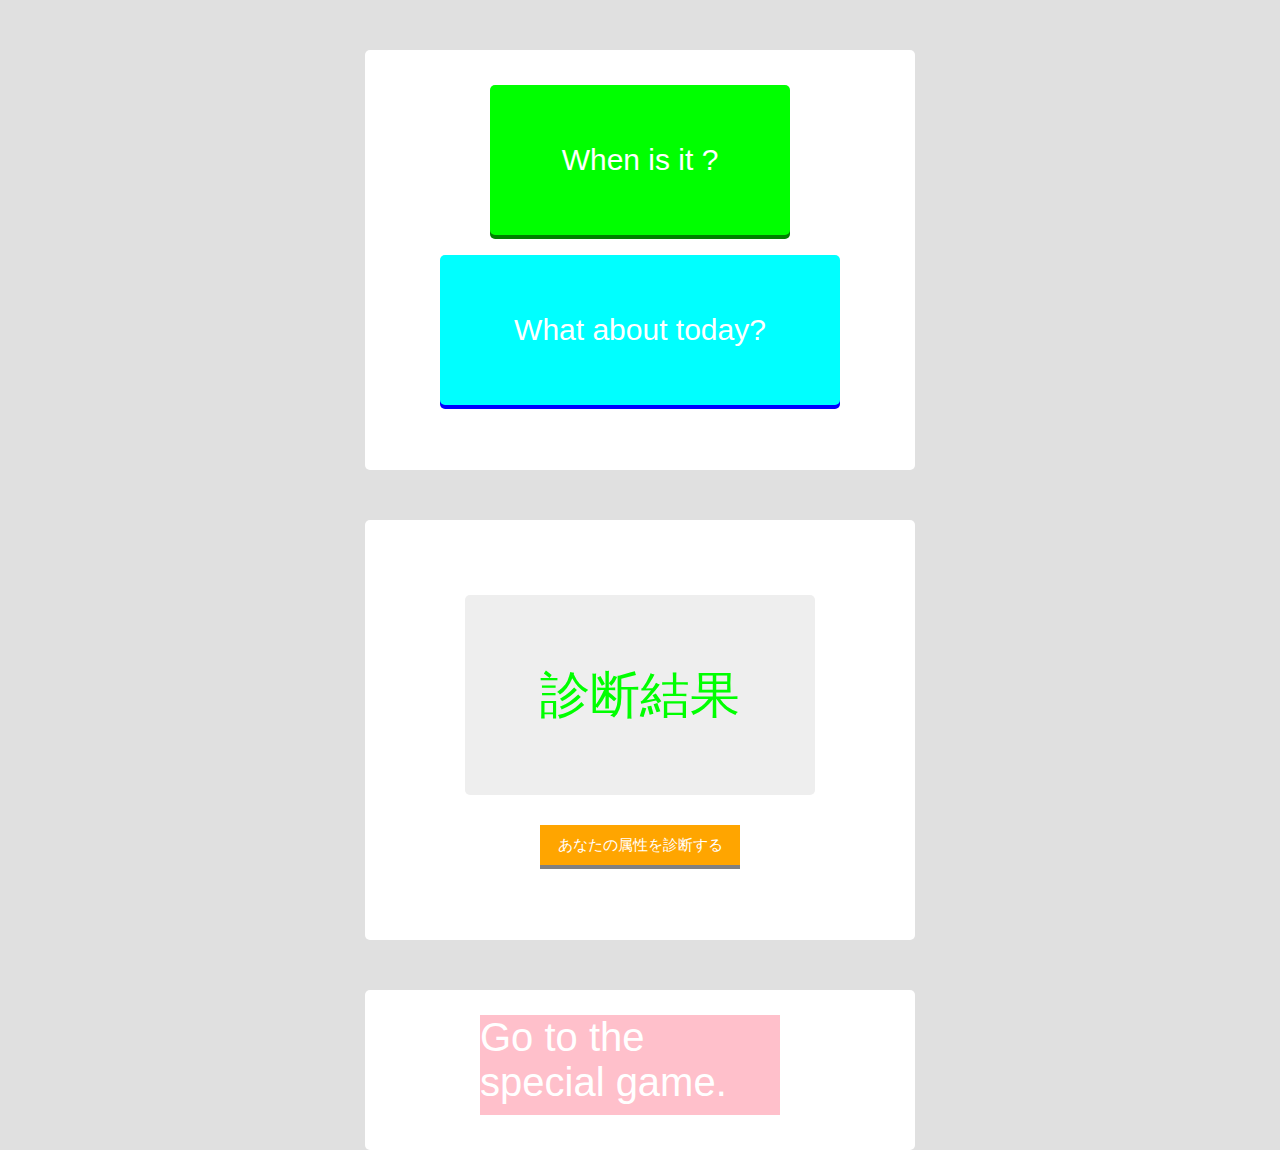
<file: index.html>
<!DOCTYPE html>
<html lang="js">
  <head>
    <meta charset="utf-8">
    <title>MiniGameByJS</title>
    <link rel="stylesheet" href="styles.css">
  </head>
  <body>


    <!-- GameBox_01 -->
    <div class="container">
      <div id="calender">
        When is it ?
      </div>
      <div id="info">
          What about today?
      </div>
    </div>


    <!-- GameBox_02 -->
    <div class="container">
      <div id="check">
        診断結果
      </div>
      <div id="button">
        あなたの属性を診断する
      </div>
    </div>

    <!--  -->
    <div class="container">
      <a href="special.html">Go to the special game.</a>
    </div>



    <div id="toTop" style="position:fixed;right:10px;bottom:10px;">
      上
    </div>
    <script src="https://ajax.googleapis.com/ajax/libs/jquery/2.2.4/jquery.min.js"></script>
    <script src="main.js"></script>
  </body>
</html>
</file>
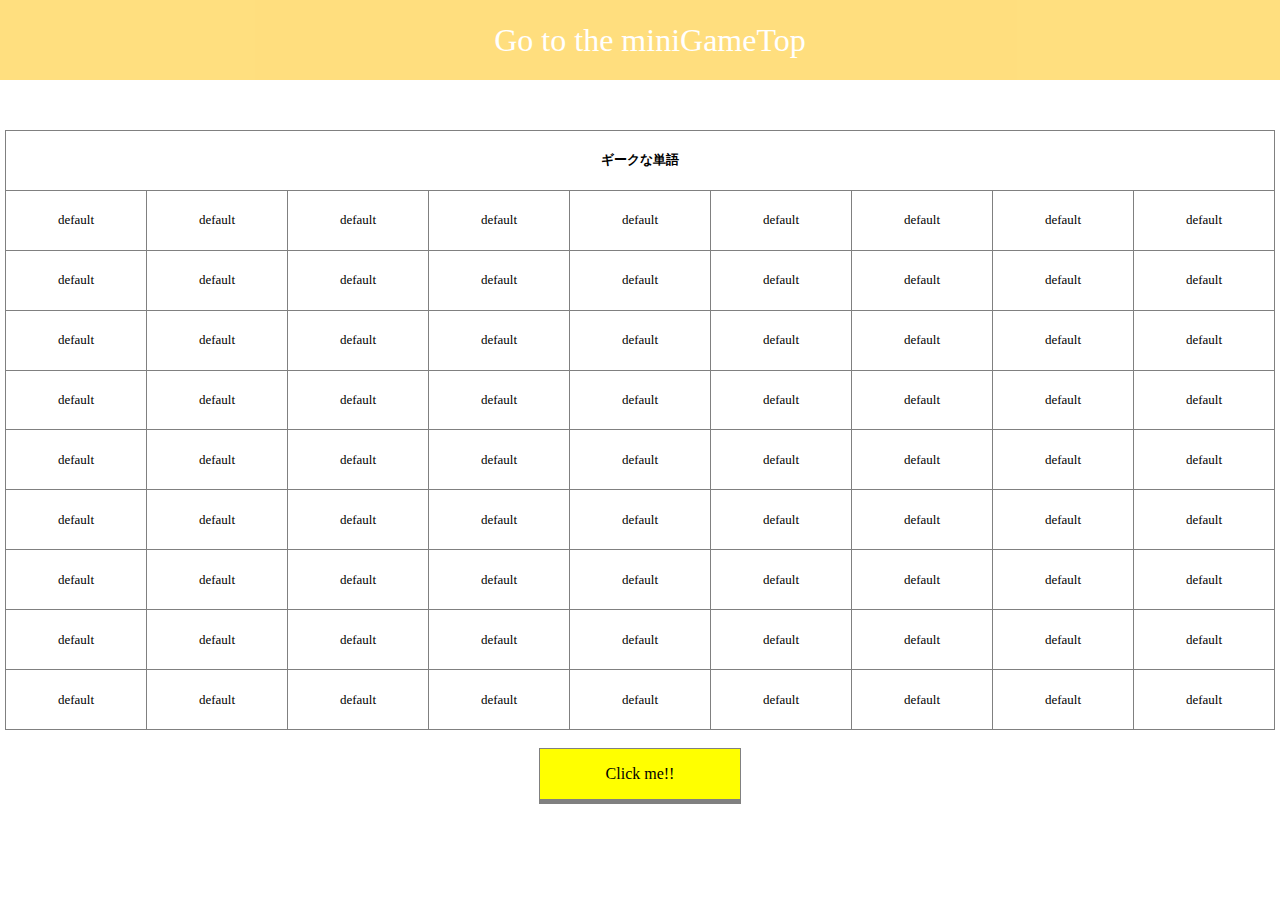
<file: special.html>
<!DOCTYPE html>
<html lang="ja">
  <head>
    <meta charset="utf-8">
    <title>Special Game</title>
    <style>

    body {
      margin: 0;
    }

    /*** ヘッダー ***/

    a[href="index.html"] {
      text-decoration: none;
    }

    a[href="index.html"] > header {
      background: rgb(255,191,0);
      color: #fff;
      width: 1280px;
      text-align: center;
      height: 60px;
      line-height: 60px;
      padding: 10px;
      font-size: 32px;
    }

    a[href="index.html"] > header:hover {
      transition: .7s;
      opacity: 0.5;
      cursor: pointer;
    }


    /* GameBox */

    div#button {
      border: 1px solid gray;
      width: 200px;
      height: 50px;
      margin: 0 auto;
      background: yellow;
      text-align: center;
      line-height: 50px;
      box-shadow: 0 4px 0 gray;
      position: relative;
      cursor:pointer;
    }

    div#button:hover {
      top: 4px;
      box-shadow: 0 0;
    }


    table {
      border-collapse: collapse;
      padding: 10px;
      margin: 50px auto 0;
      width: 1270px;
      height: 600px;
      text-align: center;
    }

    td,th {
      width: 120px;
      height: 50px;
      font-size: small;
    }

    table  tr  td:hover {
      background: orange;
      opacity: 0.5;
      transition: .8s;
      cursor: pointer;
    }



    </style>
  </head>
  <body>

    <a href="index.html">
      <header>Go to the miniGameTop</header>
    </a>

    <!-- GameBox -->
    <div class="container">

      <table border="1">
        <tr>
          <th colspan="9">ギークな単語</th>
        </tr>
        <tr><td id="td01">default</td><td id="td02">default</td><td id="td03">default</td>
            <td id="td04">default</td><td id="td05">default</td><td id="td06">default</td>
            <td id="td07">default</td><td id="td08">default</td><td id="td09">default</td></tr>

        <tr><td id="td10">default</td><td id="td11">default</td><td id="td12">default</td>
            <td id="td13">default</td><td id="td14">default</td><td id="td15">default</td>
            <td id="td16">default</td><td id="td17">default</td><td id="td18">default</td></tr>

        <tr><td id="td19">default</td><td id="td20">default</td><td id="td21">default</td>
            <td id="td22">default</td><td id="td23">default</td><td id="td24">default</td>
            <td id="td25">default</td><td id="td26">default</td><td id="td27">default</td></tr>

        <tr><td id="td28">default</td><td id="td29">default</td><td id="td30">default</td>
            <td id="td31">default</td><td id="td32">default</td><td id="td33">default</td>
            <td id="td34">default</td><td id="td35">default</td><td id="td36">default</td></tr>

        <tr><td id="td37">default</td><td id="td38">default</td><td id="td39">default</td>
            <td id="td40">default</td><td id="td41">default</td><td id="td42">default</td>
            <td id="td43">default</td><td id="td44">default</td><td id="td45">default</td></tr>

        <tr><td id="td46">default</td><td id="td47">default</td><td id="td48">default</td>
            <td id="td49">default</td><td id="td50">default</td><td id="td51">default</td>
            <td id="td52">default</td><td id="td53">default</td><td id="td54">default</td></tr>

        <tr><td id="td55">default</td><td id="td56">default</td><td id="td57">default</td>
            <td id="td58">default</td><td id="td59">default</td><td id="td60">default</td>
            <td id="td61">default</td><td id="td62">default</td><td id="td63">default</td></tr>

        <tr><td id="td64">default</td><td id="td65">default</td><td id="td66">default</td>
            <td id="td67">default</td><td id="td68">default</td><td id="td69">default</td>
            <td id="td70">default</td><td id="td71">default</td><td id="td72">default</td></tr>

        <tr><td id="td73">default</td><td id="td74">default</td><td id="td75">default</td>
            <td id="td76">default</td><td id="td77">default</td><td id="td78">default</td>
            <td id="td79">default</td><td id="td80">default</td><td id="td81">default</td></tr>
      </table>

      <br>

      <div id="button">Click me!!</div>
    </div>

  <script src="https://ajax.googleapis.com/ajax/libs/jquery/2.2.4/jquery.min.js"></script>
  <script>

    // GameBox

      var words = [
                   'git','github','vi','MySQL','MarkDown','Java','PlayFrameWork','Python','機械学習',
                   'Deep Learning','CentOS','大規模システム','ソースコード','C','PHP','html','css','JS',
                   'coffee script','LESS','jQuery','emacs','Windows','Unix','Linux','ワンライナー','認証',
                   'http','セキュリティ','URL','www','チューリング賞','webマイニング','アクセス解析','アナリティクス','Tomcat',
                   'JSP/サーブレット','Spring','MVC','フレームワーク','Swift','Android','アプリ','開発','アルゴリズム',
                   'rgb()','hsla()','チュートリアル','ドットインストール','Progate','PostgreSQL','Oracle','LPIC','Mashup Awards',
                   'ライトニングトーク','進捗報告','レスポンシブデザイン','Ajax','Apache','オブジェクト指向','クラウド','AWS','IOT',
                   '人工知能','OS','Eclispe','環境構築','shellscript','C#','C++','Go','Docker',
                   'Vagrant','仮想環境','Cloud9','Ansible','ライブラリ','API','メソッド','変数','命名規則',
                   '工期','基本情報','統計情報','ITP','ITストラテジスト','フィッシュボーン','フローチャート','納期','期限',
                   '予算','エンジニア','プログラマ','フルスタック','フロントエンド','サーバサイド','インフラ','設計','詳細設計',
                   '保守運用','要件定義','ウォーターフォール','アジャイル','for文','switch文','文法','ターミナル','コマンドプロンプト',
                   'アランケイ','Linux','RedHat','yellodog','デーモン','プロパティ','メソッド','クラス','継承',
                   'ユーティリティクラス','基底クラス','ブール値','引数','戻り値','値渡し','参照渡し','ポインタ','フォーム',
                   'フォームヘルパー','CoC','CakePHP','FuelPHP','three.js','3D','デザイナー','Bootstrap','クッキー',
                   'セッション','キャッシュ','JSON','MongoDB','XML','DOM操作','jpg','png','ファビコン',
                   'アイコン','iOS','バージョンアップ','デグれってる','デバッグ','リファクタ','技術レポート','技術調査','チーム開発',
                   '炎上','デスマーチ','シリコンバレー','MIT','Twitter','トラブルシューティング','セグエ','シーケンス図','散布図',
                   '相関関係','相関係数','ビッグデータ','データマイニング','データハンドリング','意味解析','構文解析','情報理論','数学',
                   'CRUD','新規登録','ログアウト','fontawesome','CDN','アカマイ','テクノロジー','科学技術','ビルゲイツ',
                   '松尾豊','情報工学','石黒浩','ロボット工学','スティーブ・ジョブズ','Apple','アタリ','ピクサー','webサイト',
                   'ブログ','ページ遷移','エラー','バグ','コードリーディング','配列','データ構造','格納','select',
                   'update','delete','create','テーブル','データベース','ウェブ','ログ','ダンプ','スクリーンショット',
                   'マルチメディア','画像','動画','テラバイト','ビット','シフト演算','アップロード','ダウンロード','CG',
                   'デッドロック','コンピュータサイエンス','アクチュエータ','シークタイム','インクリメント','デクリメント','dd','yy','Atom',
                   'カラーコード','順次処理','繰り返し処理','分岐処理','Scala','移植','ウイルスバスター','タイピング','id',
                   '一意制約','ユニーク','Ubuntu','プロセス','Chrome','Firefox','i-Phone','i-tunes','App Store',
                   '商用サイト','GoogleMap','Web API','緯度経度','三角関数','指数対数','微分積分','線形代数','行列',
                   '確率統計','常微分方程式','フーリエ解析','二次関数','方程式','情報視覚化','レイアウト','ヘッダー','コンテンツ',
                   'サイドバー','フッター','知的財産権','汎用タグ','インライン要素','ブロック要素','著作権','意匠権','システム',
                   '大規模データ解析','sin cos','ロジック','DB設計','初期設定','マシン','深層学習','音声エージェント','Siri',
                   '猫の論文','ネットワーク','CTP/IPプロトコル','レイヤー','インターネット','検索エンジン','入力値検証','kotlin','言語',
                   '文字列解析','文字列分割','IDE','PHPStorm','命題','Map','List','String.valueOf()','int型',
                   'String型','スクレイピング','クローラ','RSS','AOJ','テラテイル','トラバース','フォルダ','ディレクトリ',
                   'キータ','デストラクタ','コンストラクタ','jQueryUI','jQueryMobile','絶対配置','相対配置','アスペクト比','縦横比',
                   '最先端テクノロジー','枯れた技術','SVN','管理画面','自動化','天才プログラマ','メガベンチャー','サイボウズ','DeNA',
                   'サイバーエージェント','ミドルウェア','電源','アップルマーク','@','文末にセミコロン','仕様書','タスク','スクエニ',
                   'ゼロックス','パロアルト','研究所','Google X','自動運転車','ドローン','Google Glass','Apple Watch','ホロレンズ',
                   '技術セミナー','広告','コンバージョン','CPU','メモリ','HD','SD','セキュア','不揮発性',
                   'RAM','応用情報','規約','情報インフラ','ユビキタス','スマホ','スマートホーム','スマートデバイス','キロバイト'

                 ];

      var button = document.getElementById('button');

       //defaultの表示を変更する
       var td01 = document.getElementById('td01');
       var td02 = document.getElementById('td02');
       var td03 = document.getElementById('td03');
       var td04 = document.getElementById('td04');
       var td05 = document.getElementById('td05');
       var td06 = document.getElementById('td06');
       var td07 = document.getElementById('td07');
       var td08 = document.getElementById('td08');
       var td09 = document.getElementById('td09');
       var td10 = document.getElementById('td10');
       var td11 = document.getElementById('td11');
       var td12 = document.getElementById('td12');
       var td13 = document.getElementById('td13');
       var td14 = document.getElementById('td14');
       var td15 = document.getElementById('td15');
       var td16 = document.getElementById('td16');
       var td17 = document.getElementById('td17');
       var td18 = document.getElementById('td18');
       var td19 = document.getElementById('td19');
       var td20 = document.getElementById('td20');
       var td21 = document.getElementById('td21');
       var td22 = document.getElementById('td22');
       var td23 = document.getElementById('td23');
       var td24 = document.getElementById('td24');
       var td25 = document.getElementById('td25');
       var td26 = document.getElementById('td26');
       var td27 = document.getElementById('td27');
       var td28 = document.getElementById('td28');
       var td29 = document.getElementById('td29');
       var td30 = document.getElementById('td30');
       var td31 = document.getElementById('td31');
       var td32 = document.getElementById('td32');
       var td33 = document.getElementById('td33');
       var td34 = document.getElementById('td34');
       var td35 = document.getElementById('td35');
       var td36 = document.getElementById('td36');
       var td37 = document.getElementById('td37');
       var td38 = document.getElementById('td38');
       var td39 = document.getElementById('td39');
       var td40 = document.getElementById('td40');
       var td41 = document.getElementById('td41');
       var td42 = document.getElementById('td42');
       var td43 = document.getElementById('td43');
       var td44 = document.getElementById('td44');
       var td45 = document.getElementById('td45');
       var td46 = document.getElementById('td46');
       var td47 = document.getElementById('td47');
       var td48 = document.getElementById('td48');
       var td49 = document.getElementById('td49');
       var td50 = document.getElementById('td50');
       var td51 = document.getElementById('td51');
       var td52 = document.getElementById('td52');
       var td53 = document.getElementById('td53');
       var td54 = document.getElementById('td54');
       var td55 = document.getElementById('td55');
       var td56 = document.getElementById('td56');
       var td57 = document.getElementById('td57');
       var td58 = document.getElementById('td58');
       var td59 = document.getElementById('td59');
       var td60 = document.getElementById('td60');
       var td61 = document.getElementById('td61');
       var td62 = document.getElementById('td62');
       var td63 = document.getElementById('td63');
       var td64 = document.getElementById('td64');
       var td65 = document.getElementById('td65');
       var td66 = document.getElementById('td66');
       var td67 = document.getElementById('td67');
       var td68 = document.getElementById('td68');
       var td69 = document.getElementById('td69');
       var td70 = document.getElementById('td70');
       var td71 = document.getElementById('td71');
       var td72 = document.getElementById('td72');
       var td73 = document.getElementById('td73');
       var td74 = document.getElementById('td74');
       var td75 = document.getElementById('td75');
       var td76 = document.getElementById('td76');
       var td77 = document.getElementById('td77');
       var td78 = document.getElementById('td78');
       var td79 = document.getElementById('td79');
       var td80 = document.getElementById('td80');
       var td81 = document.getElementById('td81');



       button.addEventListener('click', function() {

         var i = 0;
         function calc() {
           var timerId = setTimeout(function(){

              td01.innerHTML = words[Math.floor(Math.random() * words.length)];
              td02.innerHTML = words[Math.floor(Math.random() * words.length)];
              td03.innerHTML = words[Math.floor(Math.random() * words.length)];
              td04.innerHTML = words[Math.floor(Math.random() * words.length)];
              td05.innerHTML = words[Math.floor(Math.random() * words.length)];
              td06.innerHTML = words[Math.floor(Math.random() * words.length)];
              td07.innerHTML = words[Math.floor(Math.random() * words.length)];
              td08.innerHTML = words[Math.floor(Math.random() * words.length)];
              td09.innerHTML = words[Math.floor(Math.random() * words.length)];
              td10.innerHTML = words[Math.floor(Math.random() * words.length)];
              td11.innerHTML = words[Math.floor(Math.random() * words.length)];
              td12.innerHTML = words[Math.floor(Math.random() * words.length)];
              td13.innerHTML = words[Math.floor(Math.random() * words.length)];
              td14.innerHTML = words[Math.floor(Math.random() * words.length)];
              td15.innerHTML = words[Math.floor(Math.random() * words.length)];
              td16.innerHTML = words[Math.floor(Math.random() * words.length)];
              td17.innerHTML = words[Math.floor(Math.random() * words.length)];
              td18.innerHTML = words[Math.floor(Math.random() * words.length)];
              td19.innerHTML = words[Math.floor(Math.random() * words.length)];
              td20.innerHTML = words[Math.floor(Math.random() * words.length)];
              td21.innerHTML = words[Math.floor(Math.random() * words.length)];
              td22.innerHTML = words[Math.floor(Math.random() * words.length)];
              td23.innerHTML = words[Math.floor(Math.random() * words.length)];
              td24.innerHTML = words[Math.floor(Math.random() * words.length)];
              td25.innerHTML = words[Math.floor(Math.random() * words.length)];
              td26.innerHTML = words[Math.floor(Math.random() * words.length)];
              td27.innerHTML = words[Math.floor(Math.random() * words.length)];
              td28.innerHTML = words[Math.floor(Math.random() * words.length)];
              td29.innerHTML = words[Math.floor(Math.random() * words.length)];
              td30.innerHTML = words[Math.floor(Math.random() * words.length)];
              td31.innerHTML = words[Math.floor(Math.random() * words.length)];
              td32.innerHTML = words[Math.floor(Math.random() * words.length)];
              td33.innerHTML = words[Math.floor(Math.random() * words.length)];
              td34.innerHTML = words[Math.floor(Math.random() * words.length)];
              td35.innerHTML = words[Math.floor(Math.random() * words.length)];
              td36.innerHTML = words[Math.floor(Math.random() * words.length)];
              td37.innerHTML = words[Math.floor(Math.random() * words.length)];
              td38.innerHTML = words[Math.floor(Math.random() * words.length)];
              td39.innerHTML = words[Math.floor(Math.random() * words.length)];
              td40.innerHTML = words[Math.floor(Math.random() * words.length)];
              td41.innerHTML = words[Math.floor(Math.random() * words.length)];
              td42.innerHTML = words[Math.floor(Math.random() * words.length)];
              td43.innerHTML = words[Math.floor(Math.random() * words.length)];
              td44.innerHTML = words[Math.floor(Math.random() * words.length)];
              td45.innerHTML = words[Math.floor(Math.random() * words.length)];
              td46.innerHTML = words[Math.floor(Math.random() * words.length)];
              td47.innerHTML = words[Math.floor(Math.random() * words.length)];
              td48.innerHTML = words[Math.floor(Math.random() * words.length)];
              td49.innerHTML = words[Math.floor(Math.random() * words.length)];
              td50.innerHTML = words[Math.floor(Math.random() * words.length)];
              td51.innerHTML = words[Math.floor(Math.random() * words.length)];
              td52.innerHTML = words[Math.floor(Math.random() * words.length)];
              td53.innerHTML = words[Math.floor(Math.random() * words.length)];
              td54.innerHTML = words[Math.floor(Math.random() * words.length)];
              td55.innerHTML = words[Math.floor(Math.random() * words.length)];
              td56.innerHTML = words[Math.floor(Math.random() * words.length)];
              td57.innerHTML = words[Math.floor(Math.random() * words.length)];
              td58.innerHTML = words[Math.floor(Math.random() * words.length)];
              td59.innerHTML = words[Math.floor(Math.random() * words.length)];
              td60.innerHTML = words[Math.floor(Math.random() * words.length)];
              td61.innerHTML = words[Math.floor(Math.random() * words.length)];
              td62.innerHTML = words[Math.floor(Math.random() * words.length)];
              td63.innerHTML = words[Math.floor(Math.random() * words.length)];
              td64.innerHTML = words[Math.floor(Math.random() * words.length)];
              td65.innerHTML = words[Math.floor(Math.random() * words.length)];
              td66.innerHTML = words[Math.floor(Math.random() * words.length)];
              td67.innerHTML = words[Math.floor(Math.random() * words.length)];
              td68.innerHTML = words[Math.floor(Math.random() * words.length)];
              td69.innerHTML = words[Math.floor(Math.random() * words.length)];
              td70.innerHTML = words[Math.floor(Math.random() * words.length)];
              td71.innerHTML = words[Math.floor(Math.random() * words.length)];
              td72.innerHTML = words[Math.floor(Math.random() * words.length)];
              td73.innerHTML = words[Math.floor(Math.random() * words.length)];
              td74.innerHTML = words[Math.floor(Math.random() * words.length)];
              td75.innerHTML = words[Math.floor(Math.random() * words.length)];
              td76.innerHTML = words[Math.floor(Math.random() * words.length)];
              td77.innerHTML = words[Math.floor(Math.random() * words.length)];
              td78.innerHTML = words[Math.floor(Math.random() * words.length)];
              td79.innerHTML = words[Math.floor(Math.random() * words.length)];
              td80.innerHTML = words[Math.floor(Math.random() * words.length)];
              td81.innerHTML = words[Math.floor(Math.random() * words.length)];
               i++;
               calc();
           },1000);

           if (i > 30) {
             clearTimeout(timerId);
           }
         }
         calc();

       });

  </script>
  </body>
</html>
</file>
<file: styles.css>
@charset "UTF-8";

/* 全体 */

body {
  margin: 0;
  background: #e0e0e0;
  font-family: Verdana, sans-serif;
}

.container {
  width: 500px;
  height: 370px;
  background: #fff;
  border-radius: 5px;
  margin: 50px auto 0;
  padding: 25px;
}

.container + .container {
  margin-top: 50px;
}

#toTop {
  background: orange;
  width: 70px;
  height: 70px;
  border-radius: 50%;
  text-align: center;
  line-height: 70px;
  cursor: pointer;
  color: #fff;
}

#toTop:hover {
  opacity: 0.5;
  transition: .8s;
}

/* GameBox_01 */

#calender {
  background: lime;
  width: 300px;
  height: 150px;
  line-height: 150px;
  border-radius: 5px;
  text-align: center;
  color: #fff;
  font-size: 30px;
  margin: 10px auto 0;
  cursor: pointer;
  box-shadow: 0 4px 0 green;
  position: relative;
}

#calender:hover {
  opacity: 0.5;
  transition: .7s;
  top: 4px;
  box-shadow: none;
}


#info {
  background: aqua;
  width: 400px;
  height: 150px;
  line-height: 150px;
  border-radius: 5px;
  text-align: center;
  color: #fff;
  font-size: 30px;
  margin: 20px auto 0;
  cursor: pointer;
  box-shadow: 0 4px 0 blue;
  position: relative;
}

#info:hover {
  opacity: 0.5;
  transition: .7s;
  top: 4px;
  box-shadow: none;
}


/* GameBox_02 */

#check {
  color: lime;
  font-size: 50px;
  width: 350px;
  height: 200px;
  line-height: 200px;
  text-align: center;
  margin: 50px auto 0;
  border-radius: 5px;
  background: #eeeeee;
}

#button {
  color: #fff;
  font-size: 15px;
  margin: 30px auto 0;
  width: 200px;
  height: 40px;
  line-height: 40px;
  text-align: center;
  box-shadow: 0 4px 0 gray;
  position: relative;
  background: orange;
  cursor: pointer;
}

#button:hover {
  box-shadow: 0 0;
  top: 4px;
  opacity: 0.5;
  transition: .7s;
}

/* Go to the special game */

div.container:nth-child(3) {
  height: 110px;
}

a[href="special.html"] {
  margin-left: 90px;
  display: inline-block;
  width: 300px;
  height: 100px;
  background: pink;
  color: #fff;
  text-decoration: none;
  font-size: 40px;
}

a[href="special.html"]:hover {
  opacity: 0.5;
  transition: .7s;
}
</file>
